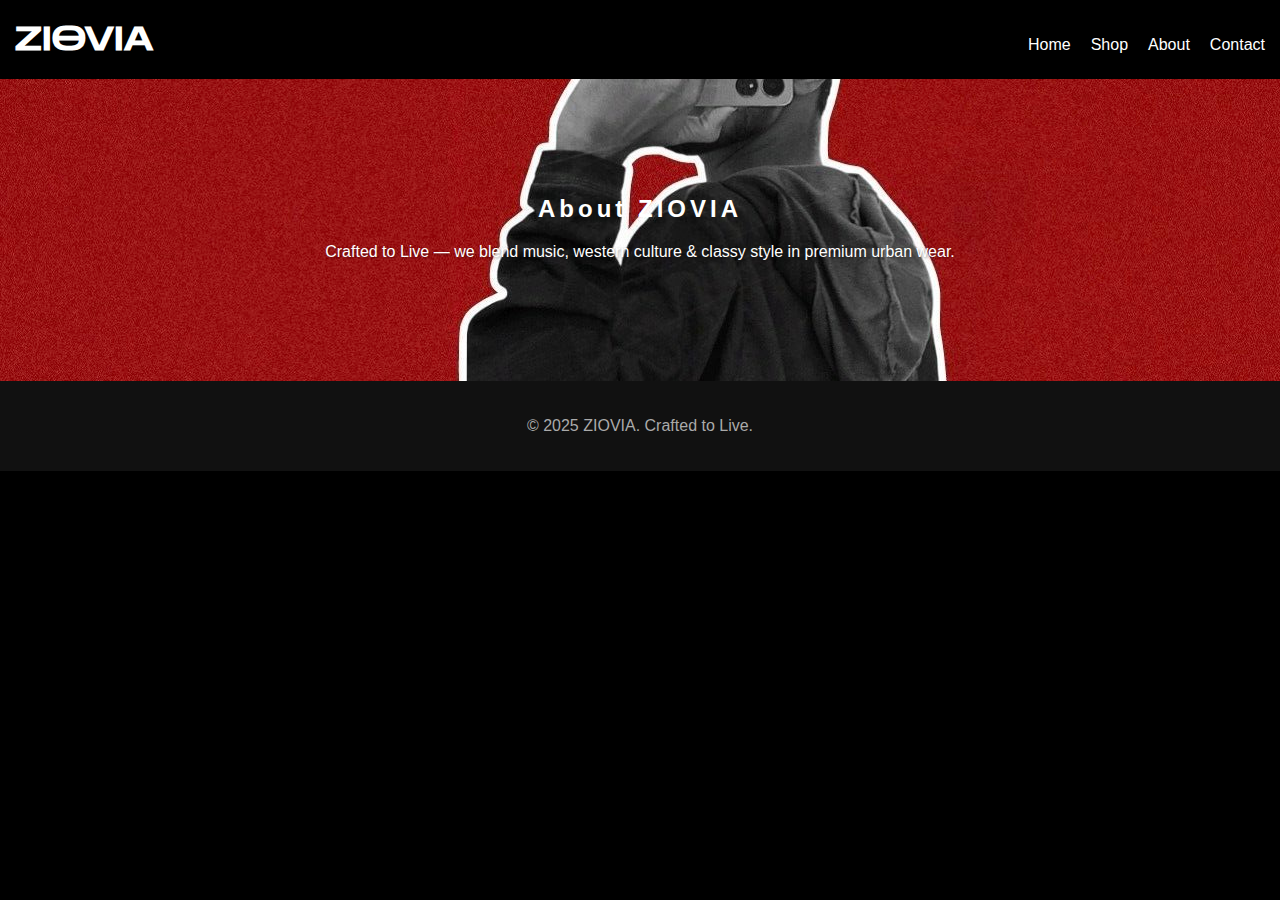
<file: about.html>
<!DOCTYPE html>
<html lang="en">
<head>
  <meta charset="UTF-8" />
  <meta name="viewport" content="width=device-width, initial-scale=1.0" />
  <title>ZIOVIA | About</title>
  <link rel="stylesheet" href="style.css" />
   <!-- Zen Dots Font -->
<link href="https://fonts.googleapis.com/css2?family=Zen+Dots&display=swap" rel="stylesheet">

</head>
<body>
 </head>
<body>
<header class="header">
  <div class="brand-name">
    <h1>ZIOVIA</h1>
  </div>
  <nav class="nav-bar">
    <ul>
      <li><a href="index.html">Home</a></li>
      <li><a href="shop.html">Shop</a></li>
      <li><a href="about.html">About</a></li>
      <li><a href="contact.html">Contact</a></li>
    </ul>
  </nav>
</header>
  <section class="hero">
    <h1>About ZIOVIA</h1>
    <p>Crafted to Live — we blend music, western culture & classy style in premium urban wear.</p>
  </section>
  <footer>
    <p>&copy; 2025 ZIOVIA. Crafted to Live.</p>
  </footer>
</body>
</html>
</file>
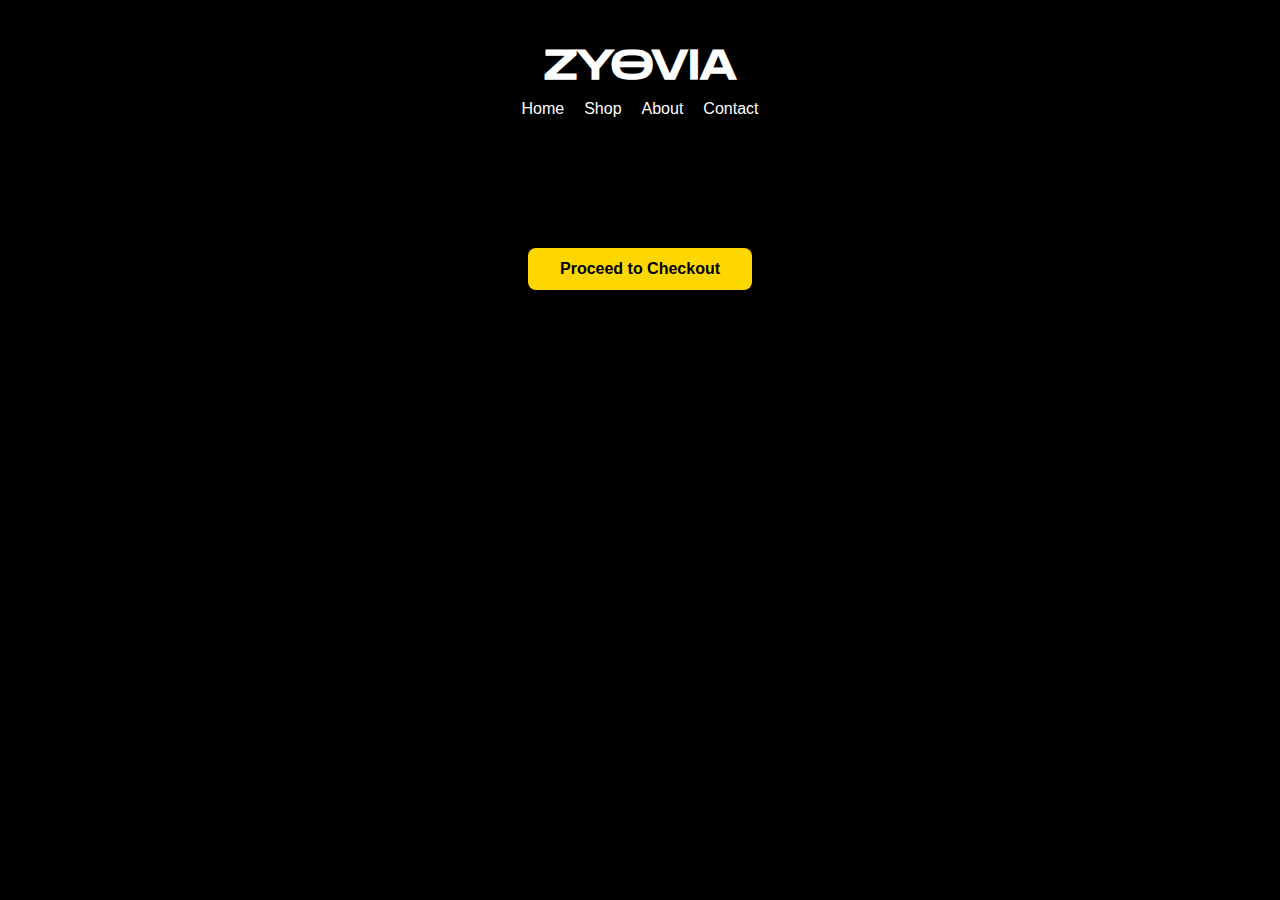
<file: cart.html>
<!DOCTYPE html>
<html lang="en">
<head>
  <meta charset="UTF-8" />
  <meta name="viewport" content="width=device-width, initial-scale=1.0"/>
  <title>Your Cart</title>

  <!-- Zen Dots Font -->
<link href="https://fonts.googleapis.com/css2?family=Zen+Dots&display=swap" rel="stylesheet">
  
  <style>
    body {
      font-family: Arial, sans-serif;
      padding: 1rem;
      background-color: #000000;
    }
    h1 {
      text-align: center;
    }
    .cart-container {
      max-width: 900px;
      margin: auto;
    }
    .cart-item {
      display: flex;
      flex-wrap: wrap;
      align-items: center;
      background: #fff;
      padding: 1rem;
      margin-bottom: 1rem;
      border-radius: 10px;
      box-shadow: 0 2px 5px rgba(0,0,0,0.05);
    }
    .cart-item img {
      width: 100px;
      border-radius: 10px;
      margin-right: 1rem;
    }
    .item-details {
      flex: 1;
      min-width: 200px;
    }
    .item-details p {
      margin: 5px 0;
    }
    .remove-btn {
      background-color: #ff3b3b;
      color: white;
      border: none;
      padding: 0.5rem 1rem;
      border-radius: 5px;
      cursor: pointer;
    }
    .total {
      text-align: right;
      font-size: 1.2rem;
      font-weight: bold;
      margin-top: 1rem;
    }
    .checkout-btn {
      display: block;
      margin: 2rem auto 0;
      background-color: gold;
      padding: 0.75rem 2rem;
      font-weight: bold;
      border: none;
      border-radius: 8px;
      cursor: pointer;
      font-size: 1rem;
    }


  /* Header & Nav */
.header {
  background-color: #000;
  padding: 20px 15px;
  text-align: center;
}

.brand-name h1 {
  font-family: 'Zen Dots', sans-serif;
  color: white;
  font-size: 2.5rem;
  margin: 0;
}

.nav-bar {
  margin-top: 10px;
}

.nav-bar ul {
  list-style: none;
  padding: 0;
  margin: 0;
  display: flex;
  justify-content: center;
  gap: 20px;
  flex-wrap: wrap;
}

.nav-bar ul li a {
  color: white;
  text-decoration: none;
  font-size: 1rem;
  font-family: 'Arial', sans-serif;
}

/* Mobile responsiveness */
@media screen and (max-width: 768px) {
  .header {
    display: flex;
    flex-direction: column;
    align-items: center;
  }

  .nav-bar ul {
    flex-direction: row;
    justify-content: center;
    gap: 15px;
  }
}

   


  </style>
</head>
<body>
    header class="header">
  <div class="brand-name">
    <h1>ZYOVIA</h1>
  </div>
  <nav class="nav-bar">
    <ul>
      <li><a href="index.html">Home</a></li>
      <li><a href="shop.html">Shop</a></li>
      <li><a href="about.html">About</a></li>
      <li><a href="contact.html">Contact</a></li>
    </ul>
  </nav>
</header>

  <h1>Your Cart</h1>
  <div class="cart-container" id="cartContainer"></div>
  <p class="total" id="cartTotal"></p>
  <button class="checkout-btn" onclick="checkout()">Proceed to Checkout</button>

  <script>
    function loadCart() {
      const container = document.getElementById("cartContainer");
      const totalEl = document.getElementById("cartTotal");
      let cart = JSON.parse(localStorage.getItem("cart")) || [];
      container.innerHTML = "";
      let total = 0;

      if (cart.length === 0) {
        container.innerHTML = "<p>Your cart is empty.</p>";
        totalEl.textContent = "";
        return;
      }

      cart.forEach((item, index) => {
        total += item.price * item.quantity;

        const itemDiv = document.createElement("div");
        itemDiv.className = "cart-item";
        itemDiv.innerHTML = `
          <img src="${item.image}" alt="Product" />
          <div class="item-details">
            <p><strong>${item.title}</strong></p>
            <p>Size: ${item.size}</p>
            <p>Color: ${item.color}</p>
            <p>Qty: ${item.quantity}</p>
            <p>Price: ₹${item.price * item.quantity}</p>
          </div>
          <button class="remove-btn" onclick="removeItem(${index})">Remove</button>
        `;
        container.appendChild(itemDiv);
      });

      totalEl.textContent = `Total: ₹${total.toFixed(2)}`;
    }

    function removeItem(index) {
      let cart = JSON.parse(localStorage.getItem("cart")) || [];
      cart.splice(index, 1);
      localStorage.setItem("cart", JSON.stringify(cart));
      loadCart();
    }

    function checkout() {
      alert("Redirecting to payment gateway... (To be added)");
      // Future integration: Replace this with payment gateway redirect
    }

    loadCart();
  </script>

  <script>
  function addToCart() {
    const product = {
      id: 1,
      name: "Black Oversized Tee",
      price: 499,
      color: selectedColor,
      size: selectedSize,
      quantity: parseInt(document.getElementById("quantity").value),
      image: "images/product1-main.jpg"
    };

    let cartItems = JSON.parse(localStorage.getItem("cartItems")) || [];
    cartItems.push(product);
    localStorage.setItem("cartItems", JSON.stringify(cartItems));

    // ✅ PASTE THIS LINE BELOW
    showPopup("Added to cart!");
  }
</script>

</body>
</html>
</file>
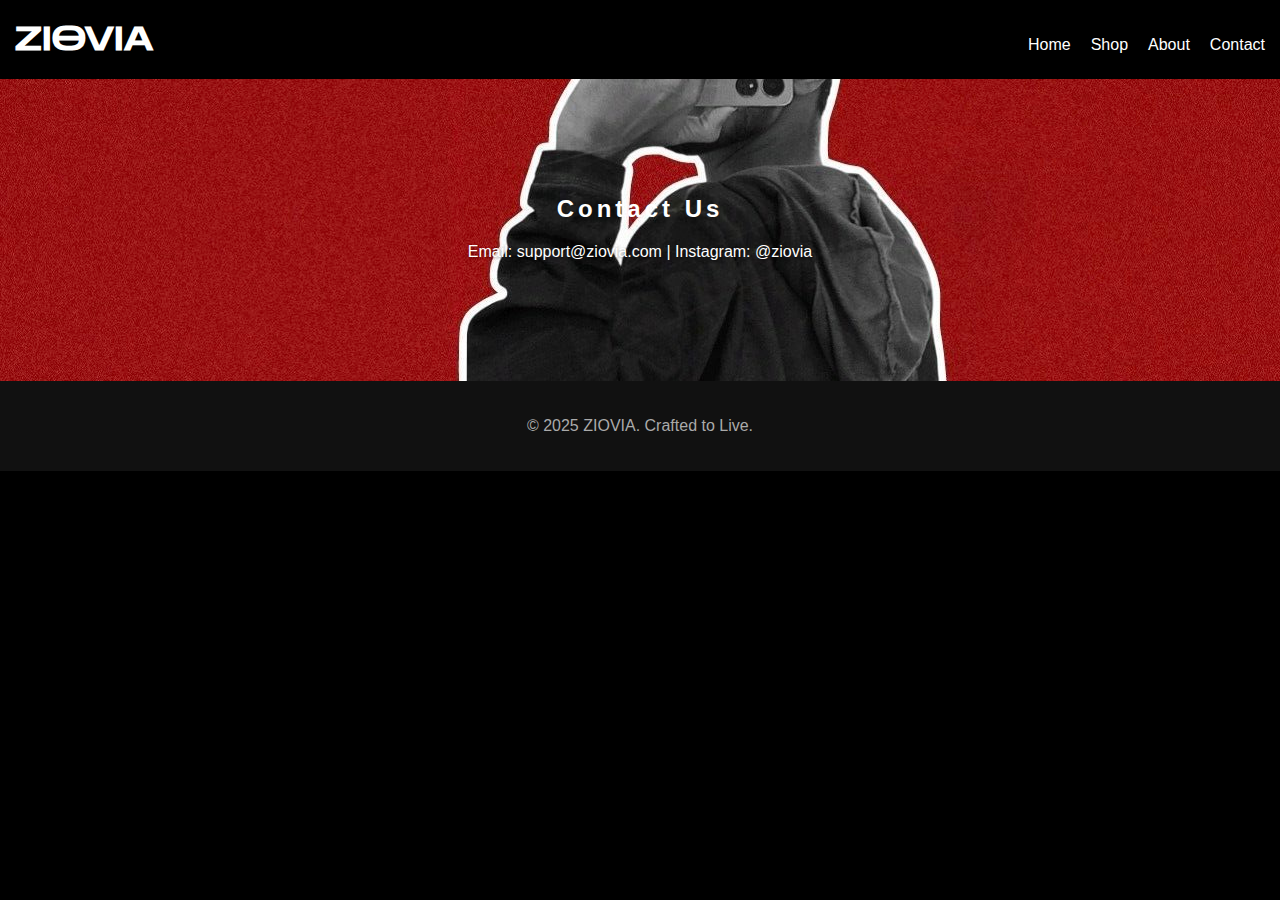
<file: contact.html>
<!DOCTYPE html>
<html lang="en">
<head>
  <meta charset="UTF-8" />
  <meta name="viewport" content="width=device-width, initial-scale=1.0" />
  <title>ZIOVIA | Contact</title>
  <link rel="stylesheet" href="style.css" />
   <!-- Zen Dots Font -->
<link href="https://fonts.googleapis.com/css2?family=Zen+Dots&display=swap" rel="stylesheet">

</head>
<body>

  </head>
<body>
<header class="header">
  <div class="brand-name">
    <h1>ZIOVIA</h1>
  </div>
  <nav class="nav-bar">
    <ul>
      <li><a href="index.html">Home</a></li>
      <li><a href="shop.html">Shop</a></li>
      <li><a href="about.html">About</a></li>
      <li><a href="contact.html">Contact</a></li>
    </ul>
  </nav>
</header>
  
  <section class="hero">
    <h1>Contact Us</h1>
    <p>Email: support@ziovia.com | Instagram: @ziovia</p>
  </section>
  <footer>
    <p>&copy; 2025 ZIOVIA. Crafted to Live.</p>
  </footer>
</body>
</html>
</file>
<file: style.css>
body { margin: 0; font-family: Arial, Helvetica, sans-serif; background: #000; color: #fff; }
.header { display: flex; justify-content: space-between; align-items: center; padding: 20px; }
.header nav ul { list-style: none; display: flex; gap: 20px; }
.header nav ul li a { color: #fff; text-decoration: none; }
.hero { text-align: center; padding: 100px 20px; }
.hero h1 { font-size: 64px; letter-spacing: 4px; }
.hero p { font-size: 24px; margin: 20px 0; }
.btn { display: inline-block; padding: 10px 30px; background: #fff; color: #000; text-decoration: none; font-weight: bold; border-radius: 4px; }
.products { padding: 50px 20px; text-align: center; }
.product-grid { display: grid; grid-template-columns: repeat(auto-fit, minmax(200px, 1fr)); gap: 30px; margin-top: 30px; }
.product-card img { width: 100%; border-radius: 8px; }
footer { text-align: center; padding: 20px; background: #111; color: #aaa; }






/* ===============================
   Responsive Grid
================================*/

/* Responsive Grid for Products */
@media (max-width: 768px) {
  .product-grid {
    grid-template-columns: repeat(2, 1fr); /* Two per row on tablet/mobile */
  }
}

@media (max-width: 480px) {
  .product-grid {
    grid-template-columns: repeat(2, 1fr); /* Still two per row on small screens */
  }
}

 




/* ===============================
   hero banner home page
================================*/

.hero {
  background-image: url('images/hero-bg.jpg'); /* Replace with your hero image */
  background-size: cover;
  background-position: center;
  color: #fff;
  padding: 100px 20px;
  text-align: center;
}
.hero h1 {
  font-size: 1.5rem;
  margin-bottom: 10px;
}
.hero p {
  font-size: 1rem;
  margin-bottom: 20px;
}



/* Use Zen Dots as the default font for everything */

.hero h2 {
  font-family: 'Zen Dots', sans-serif;
}

.hero h2, .hero p {
  text-shadow: 1px 1px 3px rgba(0,0,0,0.4);  /* for hero text shades */
}




/* Brand name centered */
.header {
  background-color: #000;
  padding: 20px 15px;
  text-align: center;
}

.brand-name h1 {
  font-family: 'Zen Dots', sans-serif;
  color: white;
  font-size: 2.5rem;
  margin: 0;
}

/* Nav below the brand */
.nav-bar {
  margin-top: 10px;
}

.nav-bar ul {
  list-style: none;
  padding: 0;
  margin: 0;
  display: flex;
  justify-content: center;
  gap: 20px;
  flex-wrap: wrap;
}

.nav-bar ul li a {
  color: white;
  text-decoration: none;
  font-size: 1rem;
}

/* Mobile responsive header adjustments */
/* MOBILE HEADER STACKING FIX */
@media screen and (max-width: 768px) {
  .header {
    display: flex;
    flex-direction: column;
    align-items: center;
  }

  .brand-name {
    font-size: 2rem;
    margin-bottom: 10px;
  }

  .nav-bar ul {
    flex-direction: row;
    justify-content: center;
    gap: 20px;
    padding: 0;
    margin: 0;
  }

  .nav-bar ul li {
    margin: 0;
  }

  .nav-bar ul li a {
    font-size: 1rem;
  }
}


/* Hero Button Styling */
.hero-btn {
  background-color: white;
  color: black;
  padding: 12px 24px;
  text-decoration: none;
  font-weight: bold;
  border: 2px solid black;
  border-radius: 5px;
  transition: all 0.3s ease;
  display: inline-block;
}

.hero-btn:hover {
  background-color: black;
  color: white;
  transform: scale(1.05);
}

.hero-content {
  max-width: 600px;
  margin: 0 auto;
  padding: 20px;
}


.product-slider {
  padding: 40px 20px;
  background-color: #000;
  color: white;
  font-family: Arial, sans-serif;
}

.slider-container {
  display: flex;
  gap: 20px;
  overflow-x: auto;
  padding-bottom: 10px;
}

.slider-container::-webkit-scrollbar {
  display: none; /* Hide scroll for clean look */
}

.product-card {
  flex: 0 0 200px;
  background-color: #111;
  padding: 15px;
  border-radius: 8px;
  text-align: center;
  text-decoration: none;
  color: white;
  transition: transform 0.3s ease;
}

.product-card img {
  width: 100%;
  border-radius: 8px;
  margin-bottom: 10px;
}

.product-card:hover {
  transform: scale(1.05);
}


/* View More Card */

.view-more {
  width: 160px; /* same width as other cards */
  height: 200px; /* fixed height to match others */
  background-color: #222;
  border-radius: 8px;
  display: flex;
  align-items: center;
  justify-content: center;
  text-decoration: none;
  flex-shrink: 0;
  scroll-snap-align: start;
  transition: background 0.3s ease;
}

.view-more-text {
  color: #ff0000;
  font-weight: bold;
  font-size: 1rem;
}

.view-more:hover {
  background-color: #444;
}



/* the product on home placed below slide products */

.product-gallery {
  padding: 40px 20px;
  background: #000000;
  color: #fff5f5;
}

.product-gallery h2 {
  text-align: center;
  font-size: 2rem;
  margin-bottom: 30px;
  color: #ffffff;
}

.product-grid {
  display: grid;
  grid-template-columns: repeat(auto-fit, minmax(160px, 1fr));
  gap: 20px;
  max-width: 1200px;
  margin: 0 auto;
  padding: 0 10px;
}

.product-card {
  text-align: center;
  text-decoration: none;
  color: #000;
  border: 1px solid #eee;
  border-radius: 12px;
  padding: 20px;
  transition: box-shadow 0.3s ease;
  background: #f9f9f9;
}

.product-card:hover {
  box-shadow: 0 8px 20px rgba(0,0,0,0.1);
}

.product-card img {
  width: 100%;
  height: 240px;
  object-fit: cover;
  border-radius: 8px;
}

.product-card h3 {
  margin: 15px 0 5px;
  font-size: 1rem;
}

.product-card p {
  font-weight: bold;
  color: #444;
}


/* For Mobile (Less than 768px) */
@media (max-width: 768px) {
  .product-grid, .related-grid, .gallery-grid {
    grid-template-columns: repeat(2, 1fr); /* 2 items per row */
  }
}

/* For Tablets and Larger (768px+) */
@media (min-width: 768px) and (max-width: 1024px) {
  .product-grid, .related-grid, .gallery-grid {
    grid-template-columns: repeat(2, 1fr); /* 2 items per row */
  }
}

/* For Desktop (Larger than 1024px) */
@media (min-width: 1024px) {
  .product-grid, .related-grid, .gallery-grid {
    grid-template-columns: repeat(4, 1fr); /* 3 items per row */
  }
}


/* === Full Width Banner === */
.full-width-banner {
  width: 100vw; /* Full viewport width */
  background-image: url('images/banner-bg.jpg'); /* Your background image */
  background-size: cover;
  background-position: center;
  background-repeat: no-repeat;
  padding: 60px 20px;
  color: #fff;
  text-align: center;
  position: relative;
  margin: 0; /* Remove margin if any */
  box-sizing: border-box;
}


/* Optional dark overlay for text visibility */
.full-width-banner::before {
  content: "";
  position: absolute;
  top: 0; left: 0;
  width: 100%;
  height: 100%;
  background: rgba(0, 0, 0, 0.6); 
  z-index: 1;
}

.banner-content {
  position: relative;
  z-index: 2;
  color: #fff;
  max-width: 800px;
}

.banner-content h2 {
  font-size: 2rem;
  margin-bottom: 10px;
}

.banner-content p {
  font-size: 1rem;
  margin-bottom: 20px;
}

.banner-btn {
  display: inline-block;
  background-color: #00ff00;
  color: #000;
  padding: 12px 24px;
  font-weight: bold;
  border-radius: 50px;
  text-decoration: none;
  font-size: 1rem;
  transition: all 0.3s ease;
}

.banner-btn:hover {
  background-color: #fff;
  color: #000;
}

/* === Responsive Adjustments === */
@media (max-width: 768px) {
  .banner-content {
    padding: 0 10px;
  }

  .banner-btn {
    font-size: 1rem;
    padding: 10px 20px;
  }
}





/* Responsive */
@media screen and (max-width: 768px) {
  .product-detail {
    flex-direction: column;
    align-items: center;
  }

  .product-info {
    text-align: center;
  }
}
  


/* Floating WhatsApp Button */


.whatsapp-float {
  position: fixed;
  bottom: 20px;         /* Distance from bottom */
  right: 20px;          /* Distance from right */
  background-color: #25D366; /* WhatsApp green */
  color: white;
  padding: 12px 18px;
  border-radius: 50px;
  font-weight: bold;
  font-family: Arial, sans-serif;
  font-size: 14px;
  box-shadow: 0 4px 12px rgba(0, 0, 0, 0.2);
  text-decoration: none;
  z-index: 1000;
  transition: background-color 0.3s ease, transform 0.3s ease;
}

.whatsapp-float:hover {
  background-color: #1ebe5d;
  transform: scale(1.05);
}




/* ✅ Cart Icon (Fixed Top-Right) */
.cart-icon {
  position: fixed;
  top: 20px;
  right: 20px;
  font-size: 24px;
  color: #000;
  text-decoration: none;
  z-index: 1000;
}

.cart-icon .cart-count {
  position: absolute;
  top: -8px;
  right: -10px;
  background-color: red;
  color: white;
  font-size: 12px;
  border-radius: 50%;
  padding: 2px 6px;
}





/* add to cart icon in shop interface */



/* Header wrapper for layout */
.header-content {
  display: flex;
  justify-content: space-between;
  align-items: center;
  max-width: 1200px;
  margin: 0 auto;
  padding: 10px 15px;
}

/* Brand name */
.brand-name h1 {
  font-family: 'Zen Dots', sans-serif;
  color: white;
  font-size: 2rem;
  margin: 0;
}

/* Navigation */
.nav-bar ul {
  list-style: none;
  display: flex;
  gap: 20px;
  margin: 0;
  padding: 0;
}

.nav-bar ul li a {
  color: white;
  text-decoration: none;
  font-family: Arial, sans-serif;
  font-size: 1rem;
}

/* Cart icon styling */
.cart-icon {
  color: white;
  font-size: 1.5rem;
  position: relative;
  text-decoration: none;
}

.cart-count {
  position: absolute;
  top: -10px;
  right: -10px;
  background: red;
  color: white;
  font-size: 0.75rem;
  border-radius: 50%;
  padding: 2px 6px;
}

/* Mobile responsiveness */
@media screen and (max-width: 768px) {
  .header-content {
    flex-direction: column;
    align-items: center;
  }

  .nav-bar ul {
    flex-direction: row;
    flex-wrap: wrap;
    justify-content: center;
    margin-top: 10px;
  }

  .cart-icon {
    margin-top: 10px;
  }
}
</file>
